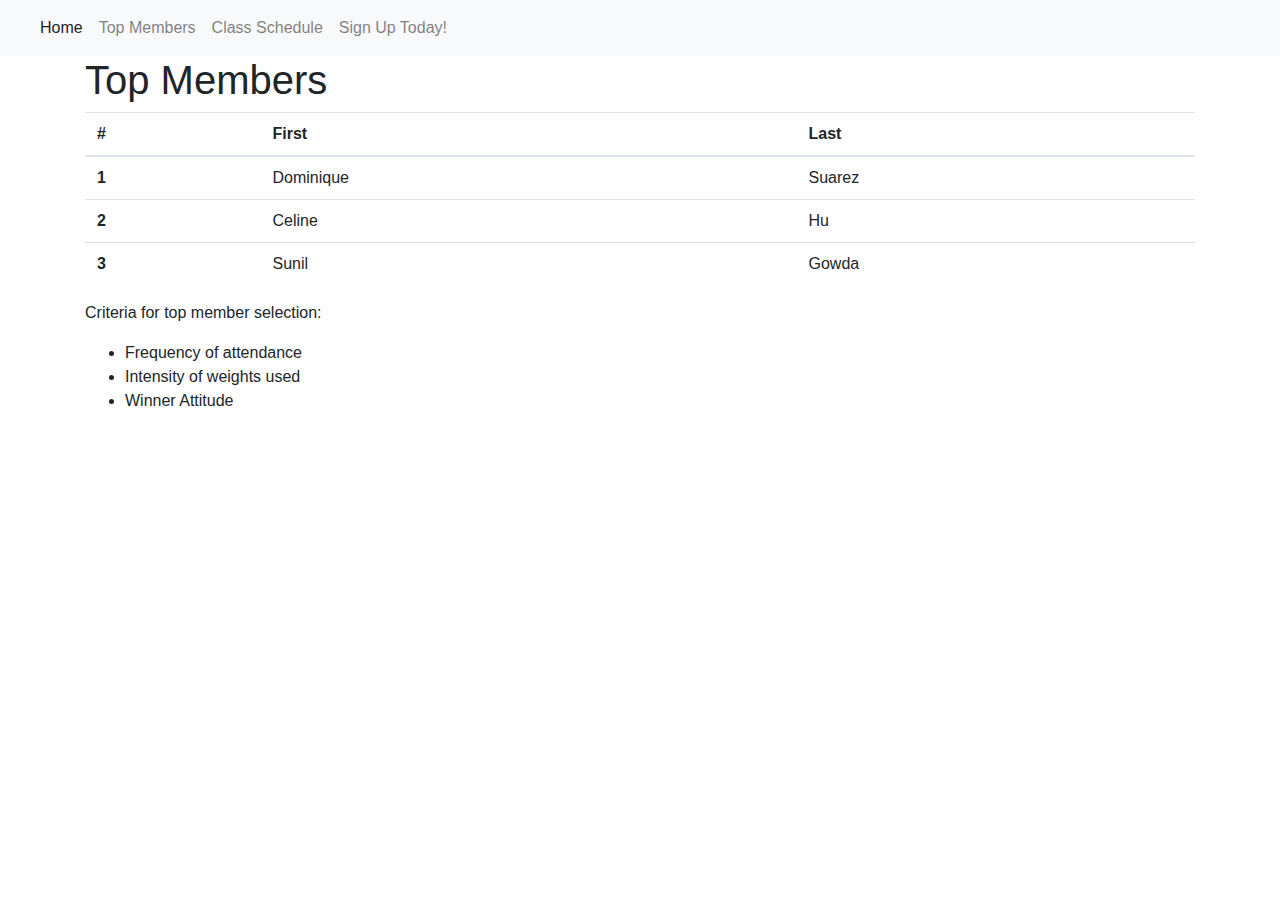
<file: about.html>
<html lang=“en”>
  <link rel="stylesheet" href="https://stackpath.bootstrapcdn.com/bootstrap/4.4.1/css/bootstrap.min.css" integrity="sha384-Vkoo8x4CGsO3+Hhxv8T/Q5PaXtkKtu6ug5TOeNV6gBiFeWPGFN9MuhOf23Q9Ifjh" crossorigin="anonymous">
  
  <!--Fontawesome-->
<link rel="stylesheet" href="https://use.fontawesome.com/releases/v5.6.3/css/all.css" integrity="sha384-UHRtZLI+pbxtHCWp1t77Bi1L4ZtiqrqD80Kn4Z8NTSRyMA2Fd33n5dQ8lWUE00s/" crossorigin="anonymous">
  <nav class="navbar navbar-expand-lg navbar-light bg-light">
    <a class="navbar-brand" href="#"><i class="fas fa-running"></i></a>
   
   
    <button class="navbar-toggler" type="button" data-toggle="collapse" data-target="#navbarNav" aria-controls="navbarNav" aria-expanded="false" aria-label="Toggle navigation">
      <span class="navbar-toggler-icon"></span>
    </button>
    <div class="collapse navbar-collapse" id="navbarNav">
      <ul class="navbar-nav">
        <li class="nav-item active">
          <a class="nav-link" href="index.html">Home <span class="sr-only">(current)</span></a>
        </li>
        <li class="nav-item">
          <a class="nav-link" href="about.html">Top Members</a>
        </li>
        <li class="nav-item">
          <a class="nav-link" href="https://f45training.com/eastevanston/schedule/">Class Schedule</a>
        </li>
        <li class="nav-item">
            <a class="nav-link" href="Sign up.html">Sign Up Today!</a>
          </li>
      </ul>
    </div>
  </nav>


<head>
  <div class="container">
    <meta charset=“UTF-8">
    <meta name=“viewport” content=“width=device-width, initial-scale=1.0">
    <meta http-equiv=“X-UA-Compatible” content=“ie=edge”>
    <title>Document</title>
</head>
<body>
    <h1>Top Members</h1>

    <table class="table">
      <thead>
        <tr>
          <th scope="col">#</th>
          <th scope="col">First</th>
          <th scope="col">Last</th>
        </tr>
      </thead>
      <tbody>
        <tr>
          <th scope="row">1</th>
          <td>Dominique</td>
          <td>Suarez</td>
        </tr>
        <tr>
          <th scope="row">2</th>
          <td>Celine</td>
          <td>Hu</td>
    
        </tr>
        <tr>
          <th scope="row">3</th>
          <td>Sunil</td>
          <td>Gowda</td>
        </tr>
      </tbody>
    </table>
  
  <p>Criteria for top member selection:</p>  
    <ul>  <li>Frequency of attendance</li>  <li>Intensity of weights used</li>  <li>Winner Attitude</li></ul>
</body>
</div>
</html>
</file>
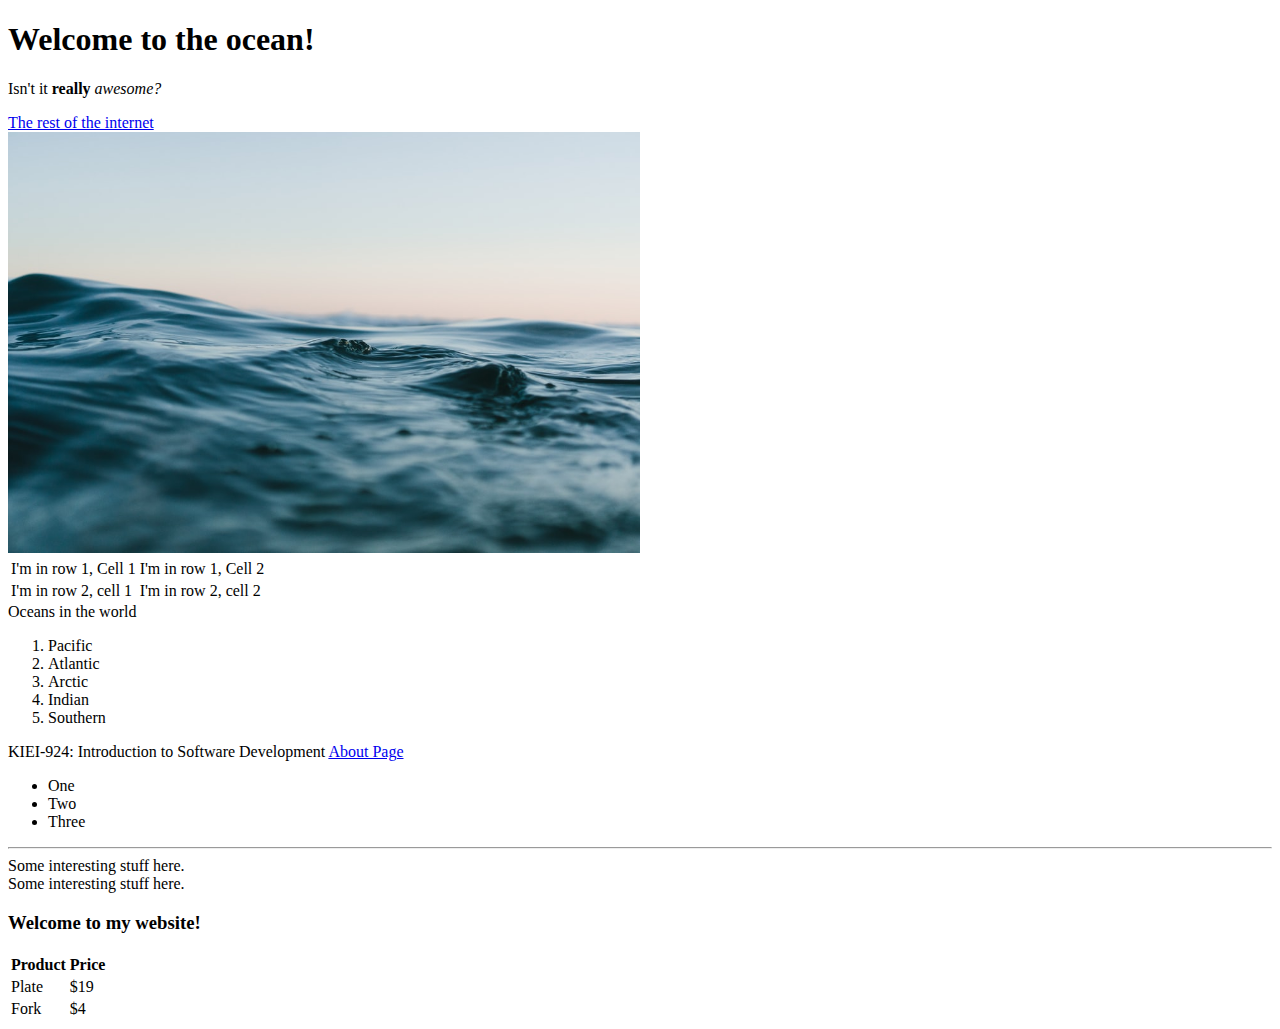
<file: week1.html>
<!DOCTYPE html>
    <html>
   <head>
   <title>Best 90s website in 2020</title> 
</head>
   <body> <h1>Welcome to the ocean!</h1>

    <p>
        Isn't it 
        <strong>really</strong> 
        <em>awesome?</em>
    </p>

    <a href="http://google.com">The rest of the internet</a>

    <div>
        <img src="Ocean pic.jpeg" width = "50%" height = "50%">
    </div>

    <table>
        <tr>
            <td>
                I'm in row 1, Cell 1
            </td>
            <td> I'm in row 1, Cell 2</td>
        </tr>
    <tr>
        <td> I'm in row 2, cell 1</td>
        <td> I'm in row 2, cell 2</td>
    </tr>
    </table>

    Oceans in the world
    <p></p><ol>
        <li>Pacific</li>
        <li>Atlantic</li> 
        <li>Arctic</li>
        <li>Indian</li>
        <li>Southern</li>
    </ol> </p>

    KIEI-924: <span>Introduction to Software Development</span>

    <a href="about.html"> About Page</a>

    <ul>  <li>One</li>  <li>Two</li>  <li>Three</li></ul>

    <hr>

    <div>  Some interesting stuff here.</div>
    <div>  Some interesting stuff here.</div>

    <h3>Welcome to my website!</h3>

    <table>  <tr>    <th>Product</th>    <th>Price</th>  </tr>  <tr>    <td>Plate</td>    <td>$19</td>  </tr>  <tr>    <td>Fork</td>    <td>$4</td>  </tr></table>
</body>
</!DOCTYPE html>
</file>
